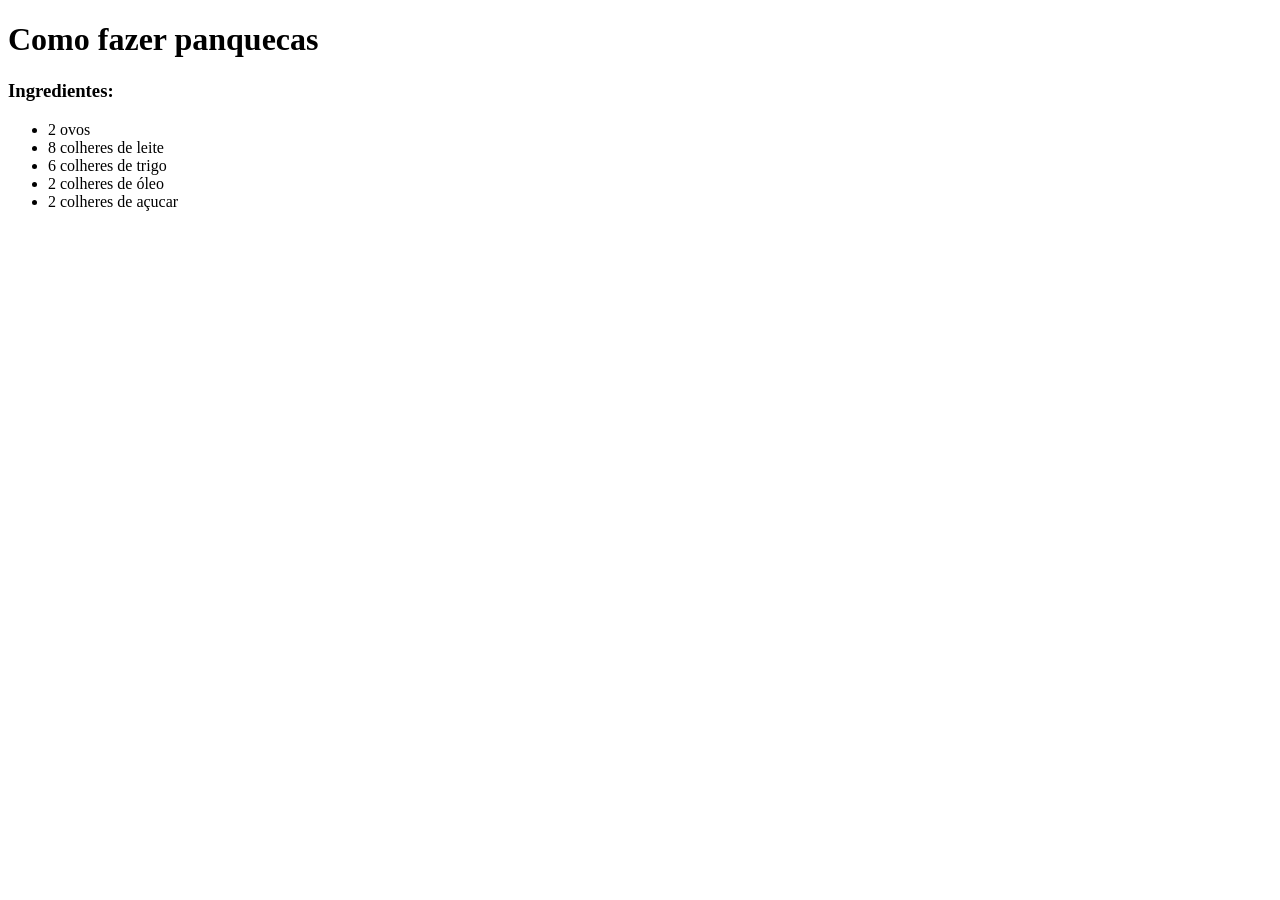
<file: aula1905/atividade/index.html>
<!DOCTYPE html>
<html lang="pt-BR">
<head>
    <meta charset="UTF-8">
    <meta name="viewport" content="width=device-width, initial-scale=1.0">
    <title>Receita de panquecas</title>
</head>
<body>
    
    <h1>Como fazer panquecas</h1>

    <h3>Ingredientes:</h3>

    <ul>
        <li>2 ovos</li>
        <li>8 colheres de leite</li>
        <li>6 colheres de trigo</li>
        <li>2 colheres de óleo</li>
        <li>2 colheres de açucar</li>
    </ul>

</body>
</html>
</file>
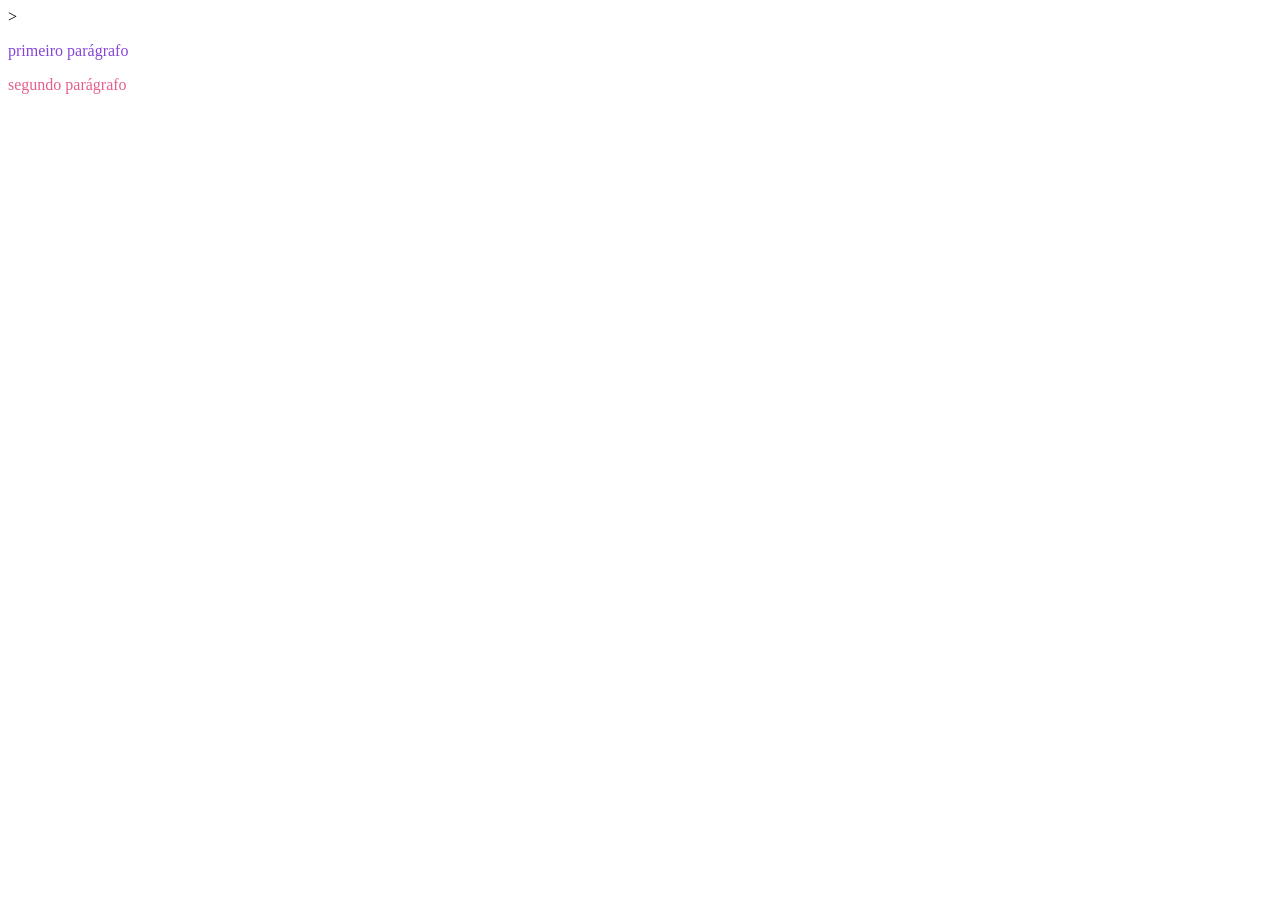
<file: primeiro_CSS.html>
<!DOCTYPE html>
<html lang="pt-br">>
<head>
    <meta charset="UTF-8">
    <meta name="viewport" content="width=device-width, initial-scale=1.0">
    <title>primeiro css</title>
    </head>
</head>
    <p style="color:#8546d6">primeiro parágrafo</p>
    <p style="color:#e35f8f">segundo parágrafo</p>
<body>
    
</body>
</html>
</file>
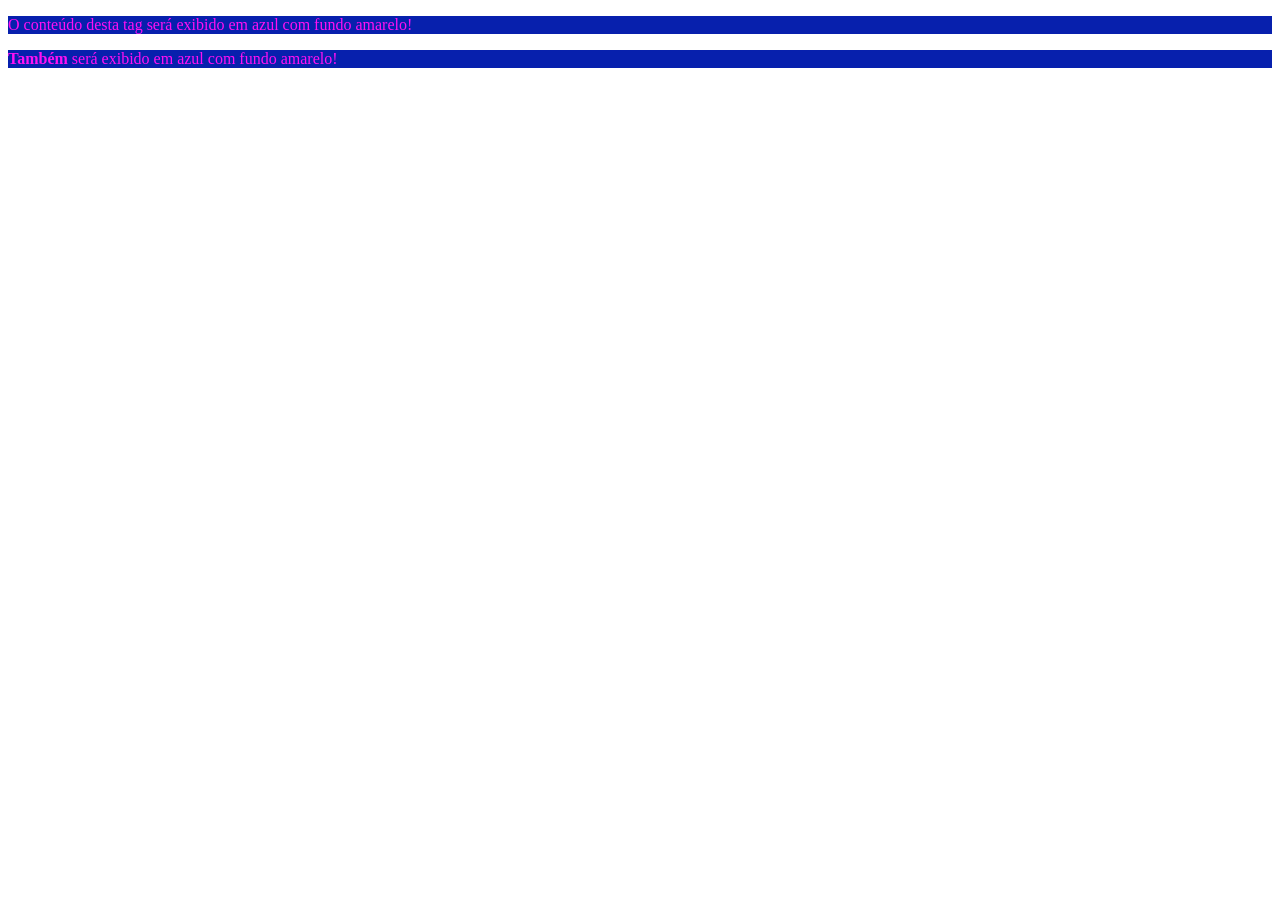
<file: segundo_CSS.html>
<!DOCTYPE html>
<html>
  <head>
    <meta charset="utf-8" />
    <title>Sobre a MusicDot</title>
    <style>
      p {
        color: #ff10f3;
        background-color: #0720ad;
      }
    </style>
  </head>
  <body>
    <p>O conteúdo desta tag será exibido em azul com fundo amarelo!</p>
    <p><strong>Também</strong> será exibido em azul com fundo amarelo!</p>
  </body>
</html>
</file>
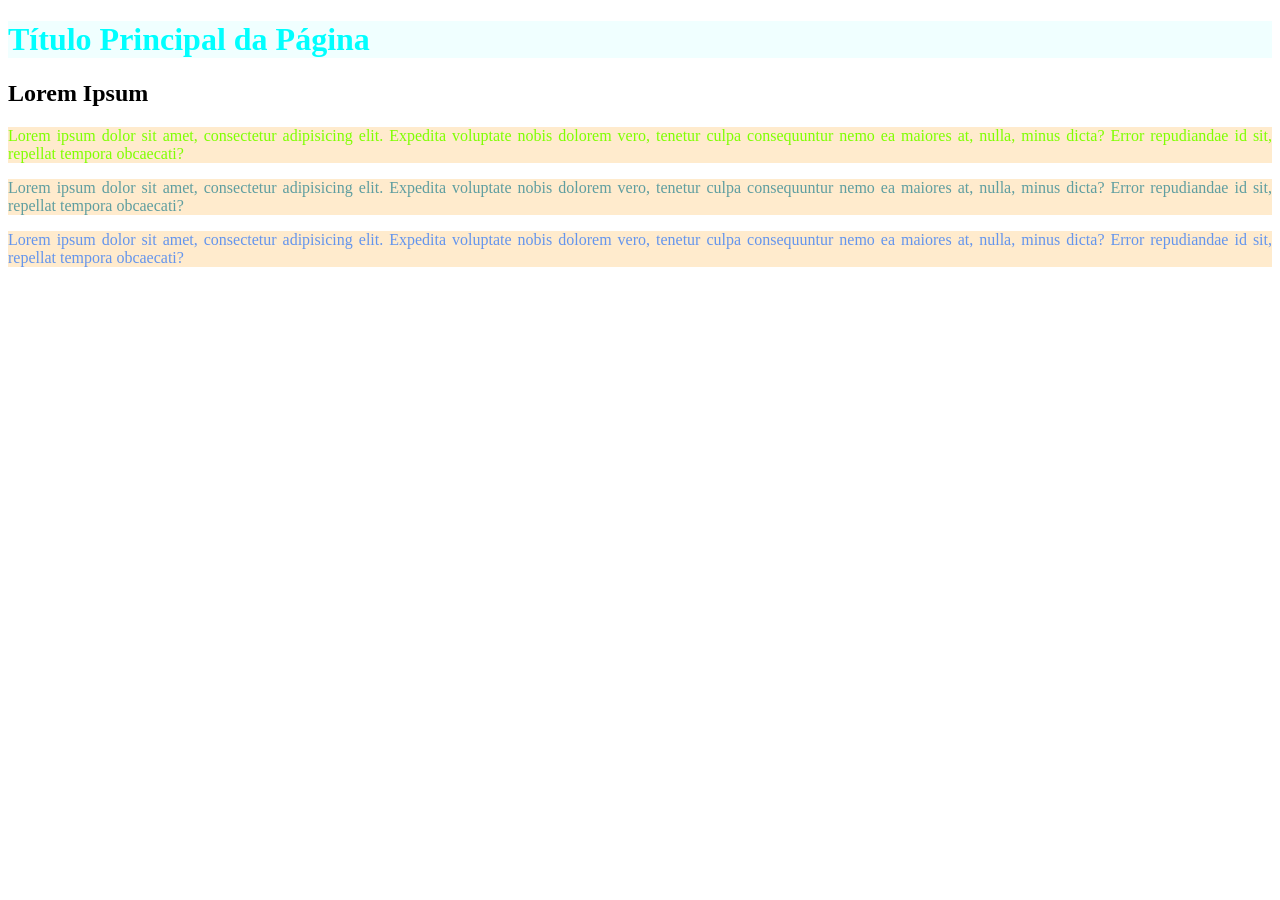
<file: aula-0206/main.html>
<!DOCTYPE html>
<html lang="pt-BR">
  <head>
    <meta charset="UTF-8" />
    <link rel="stylesheet" href="estilo.css" />
  </head>

  <body>
    <h1 id="titulo-pricipal">Título Principal da Página</h1>
    <h2>Lorem Ipsum</h2>
    <p id="paragraf1" class="paragrafo">
      Lorem ipsum dolor sit amet, consectetur adipisicing elit. Expedita
      voluptate nobis dolorem vero, tenetur culpa consequuntur nemo ea maiores
      at, nulla, minus dicta? Error repudiandae id sit, repellat tempora
      obcaecati?
    </p>
    <p id="paragraf2" class="paragrafo">
      Lorem ipsum dolor sit amet, consectetur adipisicing elit. Expedita
      voluptate nobis dolorem vero, tenetur culpa consequuntur nemo ea maiores
      at, nulla, minus dicta? Error repudiandae id sit, repellat tempora
      obcaecati?
    </p>
    <p id="paragraf3" class="paragrafo">
      Lorem ipsum dolor sit amet, consectetur adipisicing elit. Expedita
      voluptate nobis dolorem vero, tenetur culpa consequuntur nemo ea maiores
      at, nulla, minus dicta? Error repudiandae id sit, repellat tempora
      obcaecati?
    </p>
  </body>
</html>
</file>
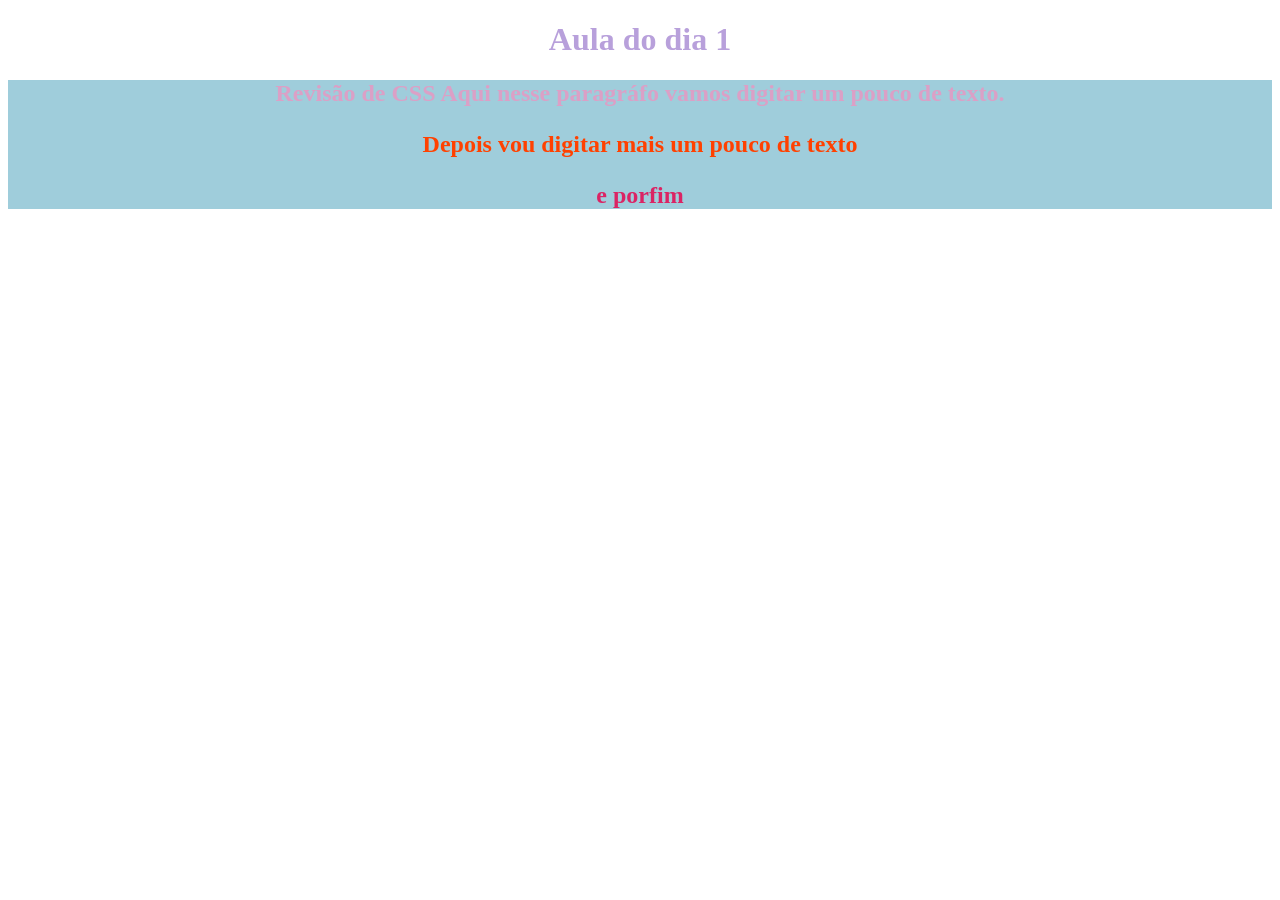
<file: aula1905/revisao.html>
<!DOCTYPE html>
<html lang="pt-br">
<head>
    <meta charset="UTF-8">
    <meta name="viewport" content="width=device-width, initial-scale=1.0">
    <title>revisao/</title>
    <style>
       h1{
        color: #B8A0DB;
        text-align: center;
     }
     h2{
        color: #DBA0C6;
        text-align: center;
        background-color:hsl(194, 45%, 74%);
     }
    </style>
</head>
<body>
    <h1>Aula do dia 1</h1>
    <h2>Revisão de CSS
    <p<font color="#FFD4B8"
         >Aqui nesse paragráfo vamos  digitar um pouco de texto.</font>
    </p>
   </p>
    <P>
        <font color="#FF4100"
        >Depois vou digitar mais um pouco de texto</font>
    </P>
    <P>
        <font color="#DB2464"
        >e porfim</font>
    </P>
</body>
</html>
</file>
<file: aula-0206/estilo.css>
#titulo-pricipal {
  color: aqua;
  background-color: azure;
}
#paragraf1 {
  color: chartreuse;
}

#paragraf2 {
  color: cadetblue;
}

#paragraf3 {
  color: cornflowerblue;
}

.paragrafo {
  text-align: justify;
  background-color: blanchedalmond;
}
</file>
